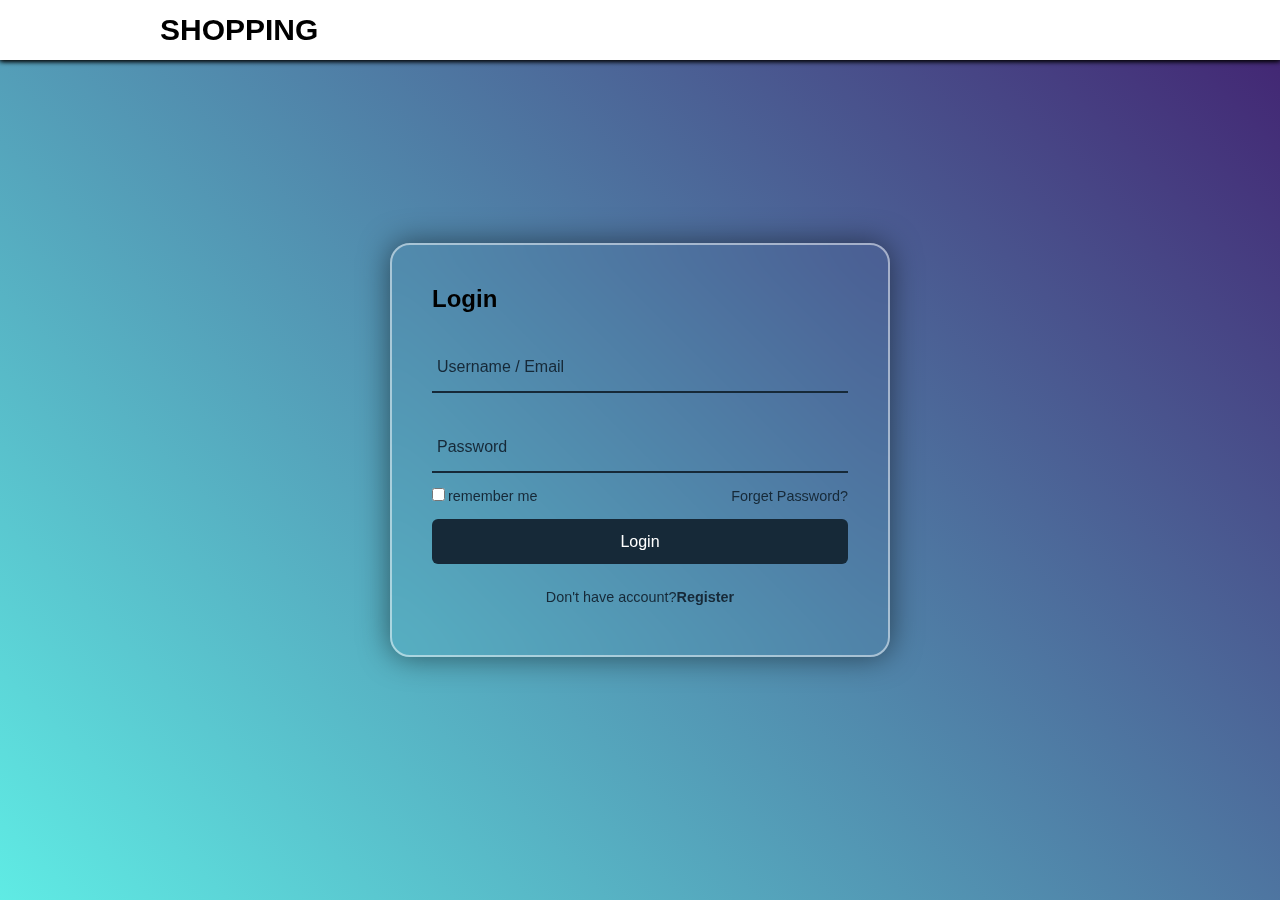
<file: card.html>
<!DOCTYPE html>
<html lang="en">
  <head>
    <!-- meta part -->
    <meta charset="UTF-8" />
    <meta name="viewport" content="width=device-width, initial-scale=1.0" />

    <!-- page title -->
    <title>My Products</title>

    <!-- CSS -->
    <link rel="stylesheet" href="./assets/css/style.css" />
    <link
      rel="stylesheet"
      href="https://cdnjs.cloudflare.com/ajax/libs/font-awesome/6.5.1/css/all.min.css"
      integrity="sha512-DTOQO9RWCH3ppGqcWaEA1BIZOC6xxalwEsw9c2QQeAIftl+Vegovlnee1c9QX4TctnWMn13TZye+giMm8e2LwA=="
      crossorigin="anonymous"
      referrerpolicy="no-referrer" />
  </head>
  <body>
    <nav class="container">
      <!-- logo -->
      <div class="logo">
        <a href="./index.html">SHOPPING</a>
      </div>

      <!-- searsh -->
      <!-- <div class="form">
        <input
          type="text"
          name="shearch"
          id="shearch"
          placeholder="Search product..." />
        <i class="fab fa-searchengin"></i>
      </div> -->

      <!-- Details -->
      <div class="user_eara">
        <button class="btn login">login</button>
        <div class="user">
          <span class="userProfile"></span>
          <ul class="user-options">
            <li><a href="./account.html">Account</a></li>
            <li><a href="./favorite.html">Favorite</a></li>
            <li class="logout">logout <i class="fas fa-lock"></i></li>
          </ul>
        </div>
        <div class="card-icon">
          <i class="fa-solid fa-cart-shopping"></i>
          <span class="notification"></span>
          <ul class="card-items">
            <li class="card-items__item">
              <a href="./card.html">Show all my Products</a>
            </li>
          </ul>
        </div>
      </div>
    </nav>

    <!-- Products Grid -->
    <section id="products">
      <div class="container">
        <div class="wrapper">
          <div class="card-head">
            <div class="card-header">
              <p>Your Shooping products</p>
            </div>
            <ul class="category">
              <li class="active" onclick="matchCategory('all')">all</li>
              <li onclick="matchCategory('men')">men</li>
              <li onclick="matchCategory('women')">women</li>
              <li onclick="matchCategory('babys')">babys</li>
            </ul>
          </div>
          <div class="items">
            <!-- <div class="item"></div> -->
          </div>
        </div>
      </div>
      <div class="noProducts">
        <p>No product for now <a href="./index.html">Show All Procucts</a> !</p>
      </div>
    </section>

    <!-- js -->
    <script src="./assets/js/user.js"></script>
    <script>
      // is user login
      if (!localStorage.getItem("username")) {
        window.location = "./login.html";
      }

      // DB
      let productCard = JSON.parse(localStorage.getItem("productInCard"));
      // DOM  
      let itemsCardBox = document.querySelector(".items"),
        noProducts = document.querySelector(".noProducts"),
        notification = document.querySelector(".notification"),
        categoryDOM = document.querySelectorAll(".category li");

      // function loop Product in card && inset in card.html
      let setCardProductsUI;
      (setCardProductsUI = function (allProducts = []) {
        itemsCardBox.innerHTML = "";
        let productInCard =
          allProducts || JSON.parse(localStorage.getItem("productInCard"));

        if (!productInCard || productInCard.length === 0) {
          noProducts.style.display = "block";
        } else noProducts.style.display = "none";

        let cardProductsUI = productInCard.map((item) => {
          return `
              <div class="item">
                  <img src="${item.imgUrl}" alt="${item.title}" class="item-img" />
                  <div class="item-info">
                      <h3 class="item-info-title">${item.title}</h3>
                      <p class="item-info-desc">${item.desc}</p>
                  </div>
                  <div class="item-options">
                      <span>(x${item.count}) ${item.price} Dh</span>
                      <div class="btns">
                        <button
                          class="btn item-options-toCard"
                          onclick="remouveFromCard(${item.id})">
                          Remouve from card
                        </button>
                        <button
                          class="btn item-options-toFavorit ${item.favorite}"
                          onclick="addItemToFavorite(${item.id})">
                          <i class='fas fa-heart'></i>
                        </button>
                      </div>
                  </div>
              </div>
          `;
        });
        itemsCardBox.innerHTML += cardProductsUI.join("");
      })(JSON.parse(localStorage.getItem("productInCard")));

      // function remouve product from card.html
      function remouveFromCard(id) {
        if (localStorage.getItem("productInCard")) {
          // item in card from 'DB'
          itemsInCard = JSON.parse(localStorage.getItem("productInCard"));

          // remouve clicked item in card 'DB'
          let restItems = itemsInCard.filter((item) => item.id !== id);
          localStorage.setItem("productInCard", JSON.stringify(restItems));

          // set Exist Product in card 'DB' to card 'UI'
          setExistProduct(JSON.parse(localStorage.getItem("productInCard")));

          // set rest item poduct UI
          setCardProductsUI(restItems);

          // notification
          notification.innerHTML = itemsInCard.length - 1;

          // 7al  mo2a9at
          /* window.location = 'card.html' */
        }
      }

      // check if items exist in localstorage && addit to card
      let itemsInCard = localStorage.getItem("productInCard")
        ? JSON.parse(localStorage.getItem("productInCard"))
        : [];
      let setExistProduct;
      (setExistProduct = function (items = []) {
        cardItems.innerHTML = "";
        if (items) {
          items.map((item) => {
            cardItems.innerHTML += `
                  <li class="card-items__item">
                      <div class="card-items__img">
                          <img src="${item.imgUrl}" alt="${item.title}">
                      </div>

                      <div class="card-items__info">
                          <h4>${item.title}</h4>
                          <p>${item.desc}</p>
                      </div>

                      <div class="card-items__actions">
                          <h6><span>(X5) </span>  ${item.price} Dh</h6>
                          <button class="btn deletBtn">Delete</button>
                      </div>
                  </li>
              `;
            notification.innerHTML = itemsInCard.length;
            notification.style.display = "block";
          });
        }
      })(itemsInCard);

      // Add to favorite
      let itemListeFavorite = localStorage.getItem("FavoritDB")
        ? localStorage.getItem("FavoritDB")
        : "[]";
      let hartIcon = document.querySelectorAll(".item-options-toFavorit");
      itemListeFavorite = JSON.parse(itemListeFavorite);
      function addItemToFavorite(id) {
        let productsFromDB = JSON.parse(localStorage.getItem("ProductsDB"));

        // get clicked item from productsDB
        let clickedItem = productsFromDB.find((item) => item.id === id); // {clicked item}

        // index of clicked Item in 'itemsInCard_DB'
        let indexIC = itemsInCard.findIndex((ele) => ele.id === id);
        
        // index of clicked Item in 'ProductsDB'
        let indexPR = productsFromDB.findIndex((ele) => ele.id === id);

        // chek if cklicked item exist in favorit array
        let isInFavorite = itemListeFavorite.some(
          (item) => item.id === clickedItem.id
        );
        if (isInFavorite) {
          // change favorite value in 'itemListeFavorite_DB'
          let indexFav = itemListeFavorite.findIndex((item) => item.id === id);
          itemListeFavorite[indexFav].favorite = "";
          itemListeFavorite.splice(indexFav, 1);

          // change favorite value in 'itemsInCard_DB'
          itemsInCard[indexIC].favorite = "";

          // change favorite value in 'ProductsDB'
          productsFromDB[indexPR].favorite = "";
        } else {
          // change favorite value in 'itemListeFavorite_DB'
          clickedItem.favorite = "active";
          itemListeFavorite = [...itemListeFavorite, clickedItem];
          
          // change favorite value in 'itemsInCard_DB'
          itemsInCard[indexIC].favorite = "active";

          // change favorite value in 'ProductsDB'
          productsFromDB[indexPR].favorite = "active";
        }

        localStorage.setItem("FavoritDB", JSON.stringify(itemListeFavorite));
        localStorage.setItem("ProductsDB", JSON.stringify(productsFromDB));
        setCardProductsUI(itemsInCard);
      }

      // category
      function matchCategory(key) {
        if (key !== "all") {
          let itemMatchCategory;
          categoryDOM.forEach((ele) => ele.classList.remove("active"));

          itemMatchCategory = productCard.filter(
            (items) => items.category === key
          );
          itemsCardBox.innerHTML = "";
          setCardProductsUI(itemMatchCategory);
        } else setCardProductsUI(itemsInCard);
      }
    </script>
  </body>
</html>
</file>
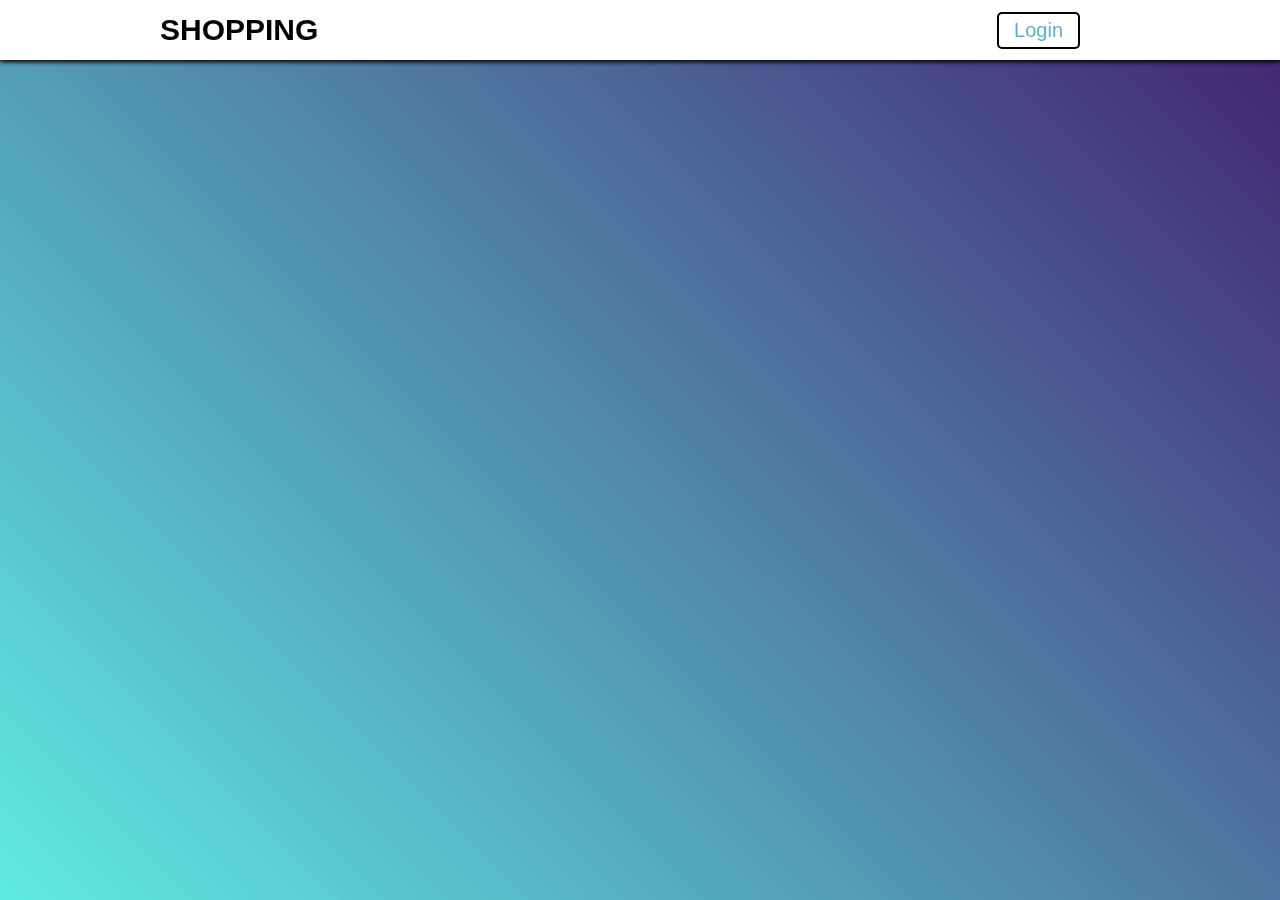
<file: cardInfo.html>
<!DOCTYPE html>
<html lang="en">
  <head>
    <!-- meta part -->
    <meta charset="UTF-8" />
    <meta name="viewport" content="width=device-width, initial-scale=1.0" />

    <!-- page title -->
    <title>Products Info</title>

    <!-- CSS -->
    <link rel="stylesheet" href="./assets/css/style.css" />
    <link
      rel="stylesheet"
      href="https://cdnjs.cloudflare.com/ajax/libs/font-awesome/6.5.1/css/all.min.css"
      integrity="sha512-DTOQO9RWCH3ppGqcWaEA1BIZOC6xxalwEsw9c2QQeAIftl+Vegovlnee1c9QX4TctnWMn13TZye+giMm8e2LwA=="
      crossorigin="anonymous"
      referrerpolicy="no-referrer" />
  </head>
  <body>
    <nav class="container">
      <!-- logo -->
      <div class="logo">
        <a href="./index.html">SHOPPING</a>
      </div>

      <!-- Details -->
      <div class="user_eara">
        <button class="btn login">login</button>
        <div class="user">
          <span class="userProfile"></span>
          <ul class="user-options">
            <li><a href="./account.html">Account</a></li>
            <li><a href="./favorite.html">Favorite</a></li>
            <li class="logout">logout <i class="fas fa-lock"></i></li>
          </ul>
        </div>
        <div class="card-icon">
          <i class="fa-solid fa-cart-shopping"></i>
          <span class="notification"></span>
          <ul class="card-items">
            <li class="card-items__item">
              <a href="./card.html">Show all my Products</a>
            </li>
          </ul>
        </div>
      </div>
    </nav>

    <!-- Products Grid -->
    <section id="info">
      <div class="container">
        <div class="wrapper">
          <!-- <div class="itemInfo">...</div> -->
        </div>
      </div>
    </section>

    <!-- js -->
    <script src="./assets/js/user.js"></script>
    <script>
      let productsFromDB = JSON.parse(localStorage.getItem("ProductsDB")),
        productID = localStorage.getItem("idClickdItem"),
        divDom = document.querySelector(".wrapper"),
        notification = document.querySelector(".notification");

      // check if user login
      function isUserLogin() {
        if (localStorage.getItem("username")) {
          return true;
        }
        return false;
      }
;

      // set info of item selected with id from localstorage
      let itemDB = productsFromDB.find((item) => item.id == productID);
      let setItemInfo;
      (setItemInfo = function (item) {
        divDom.innerHTML = `
          <div class="itemInfo">
              <img src="${item.imgUrl}" alt="${item.title}" />

              <div class="details">
                  <h1>${item.title}</h1>
                  <h3>
                      ${item.desc}
                  </h3>

                  <div class="tails">
                      tails :
                      <span>S</span> <span>M</span> <span>L</span> <span>XL</span>
                  </div>

                  <div class="option">
                      <span class="price"> price : ${item.price} Dh</span>
                      <div class="btns">
                      <button class="btn item-options-toCard" onclick="addItemToCard(${item.id})">Add to card</button>
                      <button class="btn item-options-toFavorit ${item.favorite}" onclick="addItemToFavorite(${item.id})">
                          <i class="fas fa-heart"></i>
                      </button>
                      </div>
                  </div>
              </div>
          </div>
        `;
      })(itemDB);

      // add item to card
      let itemsInCard = localStorage.getItem("productInCard")
        ? JSON.parse(localStorage.getItem("productInCard"))
        : [];
      function addItemToCard(id) {
        let clickedItem = productsFromDB.find((item) => item.id === id),
          cardItemsliste = document.querySelectorAll(".card-items li");
        if (isUserLogin()) {
          itemsInCard = [...itemsInCard, clickedItem];
          localStorage.setItem("productInCard", JSON.stringify(itemsInCard));
          cardItems.innerHTML += `
                  <li class="card-items__item">
                      <div class="card-items__img">
                          <img src="${clickedItem.imgUrl}" alt="${clickedItem.title}">
                      </div>
                      <div class="card-items__info">
                          <h4>${clickedItem.title}</h4>
                          <p>${clickedItem.desc}</p>
                      </div>
                      <div class="card-items__actions">
                          <h6><span>(X5) </span>  ${clickedItem.price} Dh</h6>
                          <button class="btn deletBtn">Delete</button>
                      </div>
                  </li>
              `;
          notification.style.display = "block";
          notification.innerHTML = cardItemsliste.length;
        } else {
          window.location = "./assets/components/register.html";
        }
      }

      // Add to favorite
      let itemListeFavorite = localStorage.getItem("FavoritDB")
        ? localStorage.getItem("FavoritDB")
        : [];
      itemListeFavorite = JSON.parse(itemListeFavorite);

      let hartIcon = document.querySelector(".item-options-toFavorit");
      function addItemToFavorite(id) {
        if (isUserLogin()) {
          // get clicked item from productDB
          let clickedItem = productsFromDB.find((item) => item.id === id); // {clicked item}

          // index of clicked Item in 'ProductDB'
          let indexPR = productsFromDB.findIndex((ele) => ele.id === id);

          // chek if cklicked item exist in favorit array
          let chekedFavorite = itemListeFavorite.find(
            (item) => item.id === clickedItem.id
          );
          if (chekedFavorite) {
            // #chekedFavorite exite in favorite liste
            let indexFav = itemListeFavorite.findIndex(
              (item) => item.id === chekedFavorite.id
            );
            itemListeFavorite[indexFav].favorite = "";
            itemListeFavorite.splice(indexFav, 1);

            // change favorite value in 'ProductDB'
            productsFromDB[indexPR].favorite = "";
          } else {
            // #chekedFavorite don't exite in favorite liste
            clickedItem.favorite = "active";
            itemListeFavorite = [...itemListeFavorite, clickedItem];

            // change favorite value in 'ProductDB'
            productsFromDB[indexPR].favorite = "active";
          }

          localStorage.setItem("FavoritDB", JSON.stringify(itemListeFavorite));
          localStorage.setItem("ProductsDB", JSON.stringify(productsFromDB));
          setItemInfo(productsFromDB[indexPR]);
        }
      }
    </script>
  </body>
</html>
</file>
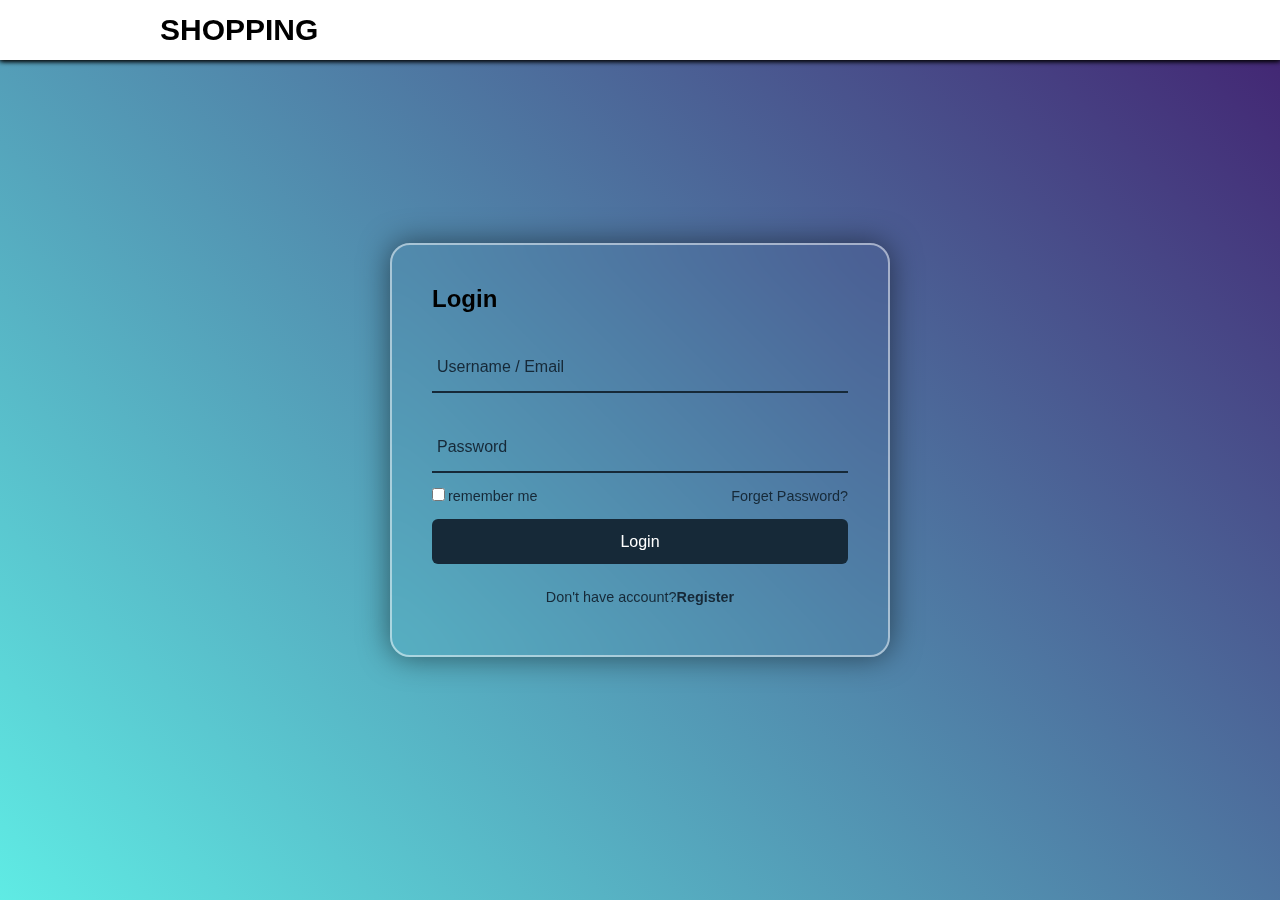
<file: favorite.html>
<!DOCTYPE html>
<html lang="en">
  <head>
    <!-- meta part -->
    <meta charset="UTF-8" />
    <meta name="viewport" content="width=device-width, initial-scale=1.0" />

    <!-- page title -->
    <title>shopping HEAR</title>
    <!-- CSS -->
    <link rel="stylesheet" href="./assets/css/style.css" />
    <link
      rel="stylesheet"
      href="https://cdnjs.cloudflare.com/ajax/libs/font-awesome/6.5.1/css/all.min.css"
      integrity="sha512-DTOQO9RWCH3ppGqcWaEA1BIZOC6xxalwEsw9c2QQeAIftl+Vegovlnee1c9QX4TctnWMn13TZye+giMm8e2LwA=="
      crossorigin="anonymous"
      referrerpolicy="no-referrer" />
  </head>
  <body>
    <nav class="container">
      <!-- logo -->
      <div class="logo">
        <a href="./index.html">SHOPPING</a>
      </div>

      <!-- searsh -->
      <!-- <div class="form">
        <input
          type="text"
          name="shearch"
          id="shearch"
          placeholder="Search product..." />
        <i class="fab fa-searchengin"></i>
      </div> -->

      <!-- Details -->
      <div class="user_eara">
        <button class="btn login">login</button>
        <div class="user">
          <span class="userProfile"></span>
          <ul class="user-options">
            <li><a href="./account.html">Account</a></li>
            <li><a href="./favorite.html">Favorite</a></li>
            <li class="logout">logout <i class="fas fa-lock"></i></li>
          </ul>
        </div>
        <div class="card-icon">
          <i class="fa-solid fa-cart-shopping"></i>
          <span class="notification"></span>
          <ul class="card-items">
            <li class="card-items__item">
              <a href="./card.html">Show all my Products</a>
            </li>
          </ul>
        </div>
      </div>
    </nav>

    <!-- Products Grid -->
    <section id="products">
      <div class="container">
        <div class="wrapper">
          <div class="card-head">
            <div class="card-header">
              <p>Favorits products</p>
            </div>
            <ul class="category">
              <li class="active" onclick="matchCategory('all')">all</li>
              <li onclick="matchCategory('men')">men</li>
              <li onclick="matchCategory('women')">women</li>
              <li onclick="matchCategory('babys')">babys</li>
            </ul>
          </div>
          <div class="items">
            <!-- <div class="item">...</div> -->
          </div>
        </div>
      </div>
    </section>

    <!-- js -->
    <script src="./assets/js/user.js"></script>
    <script>
      // is user loging!!
      if (!localStorage.getItem("username")) {
        window.location = "./login.html";
      }

      // DOM
      let itemsDOM = document.querySelector(".items"),
        notification = document.querySelector(".notification");
      // BD
      let ProductsDB = JSON.parse(localStorage.getItem("ProductsDB")),
        FavoritDB = JSON.parse(localStorage.getItem("FavoritDB"));

      // set favorite product UI from favorite list in 'DB'
      let setItemFavorite;
      (setItemFavorite = function (favListe) {
        itemsDOM.innerHTML = "";
        let favUI = favListe.map((item) => {
          return `
                  <div class='item'>
                      <a onclick='saveItemClicked(${item.id})'>
                          <img
                            src="${item.imgUrl}"
                            alt="${item.title}"
                            class="item-img"
                          />

                          <div class="item-info">
                              <h3 class="item-info-title">${item.title.toUpperCase()}</h3>
                              <p class="item-info-desc">${item.desc}</p>
                          </div>
                      </a>
                      <div class="item-options">
                          <span>${item.price} Dh</span>
                          <div class="btns">
                          <button
                            class="btn item-options-toCard"
                            onclick="addItemToCard(${item.id})">
                            Add to card
                          </button>
                          <button
                            class="btn item-options-toFavorit active"
                            onclick="remouveItemFavorite(${item.id})">
                            <i class='fas fa-heart'></i>
                          </button>
                          </div>
                      </div>
                  </div>
                `;
        });
        itemsDOM.innerHTML += favUI.join("");
      })(JSON.parse(localStorage.getItem("FavoritDB")));

      // Remouve favorite product UI from favorite list in 'DB'
      function remouveItemFavorite(id) {
        // fiter favorite liste 'DB' remouve clicked item
        let favoriteDB = JSON.parse(localStorage.getItem("FavoritDB"));

        // remouve favorite = 'active' in favorite liste 'DB'
        favoriteDB.map((item) => {
          if (item.id === id) {
            item.favorite = "";
          }
        });
        // remouve favorite = 'active' in Products 'DB'
        ProductsDB.map((item) => {
          if (item.id === id) {
            item.favorite = "";
          }
        });

        // delete clicked item from 'favoriteDB'
        favoriteDB = favoriteDB.filter((ele) => ele.id !== id);

        // save changes in 'DB'
        localStorage.setItem("FavoritDB", JSON.stringify(favoriteDB));
        localStorage.setItem("ProductsDB", JSON.stringify(ProductsDB));

        // set UI items
        setItemFavorite(JSON.parse(localStorage.getItem("FavoritDB")));
      }

      // add items from localstorage to card if exist
      let itemsInCard = localStorage.getItem("productInCard")
        ? JSON.parse(localStorage.getItem("productInCard"))
        : [];
      let setExistProduct;
      (setExistProduct = function () {
        if (itemsInCard) {
          itemsInCard.map((item) => {
            cardItems.innerHTML += `
        <li class="card-items__item">
            <div class="card-items__img">
                <img src="${item.imgUrl}" alt="${item.title}">
            </div>

            <div class="card-items__info">
                <h4>${item.title}</h4>
                <p>${item.desc}</p>
            </div>

            <div class="card-items__actions">
                <h6><span>(X${item.count}) </span>  ${item.price} Dh</h6>
                <button class="btn deletBtn">Delete</button>
            </div>
        </li>
      `;
            notification.innerHTML = itemsInCard.length;
            notification.style.display = "block";
          });
        }
      })();

      // add item to card
      function addItemToCard(id) {
        let clickedItem = ProductsDB.find((item) => item.id === id);

        // is clicked item alredy exist in card 'DB'
        let isItemInCard = itemsInCard.some(
          (item) => item.id == clickedItem.id
        );
        if (isItemInCard) {
          // clicked item exist in card 'DB'
          itemsInCard = itemsInCard.map((item) => {
            if (item.id === clickedItem.id) item.count += 1;
            return item;
          });
        } else {
          // clicked item don't exist in card 'DB'
          itemsInCard.push(clickedItem);
        }

        // set Exist Product in card 'DB' to card 'UI'
        cardItems.innerHTML = "";
        itemsInCard.forEach((item) => {
          cardItems.innerHTML += `
              <li class="card-items__item">
                <div class="card-items__img">
                  <img src="${item.imgUrl}" alt="${item.title}">
                </div>
                <div class="card-items__info">
                  <h4>${item.title}</h4>
                  <p>${item.desc}</p>
                </div>
                <div class="card-items__actions">
                  <h6><span>(X${item.count}) </span>  ${item.price} Dh</h6>
                  <button class="btn deletBtn">Delete</button>
                </div>
              </li>
            `;
        });
        cardItems.innerHTML += `
            <li class="card-items__item">
              <a href="./card.html">Show all my Products</a>
            </li>
          `;

        // save card in 'DB'
        localStorage.setItem("productInCard", JSON.stringify(itemsInCard));

        // notification
        notification.style.display = "block";
        notification.innerHTML = itemsInCard.length;
      }

      // category
      let categoryDOM = document.querySelectorAll(".category li");
      let itemMatchCategory;
      categoryDOM.forEach((cat) => {
        cat.addEventListener("click", () => {
          categoryDOM.forEach((ele) => ele.classList.remove("active"));
          cat.classList.add("active");
          if (cat.innerHTML !== "all") {
            itemMatchCategory = FavoritDB.filter(
              (items) => cat.innerHTML === items.category
            );
            setItemFavorite(itemMatchCategory);
          } else setItemFavorite(FavoritDB);
        });
      });
    </script>
  </body>
</html>
</file>
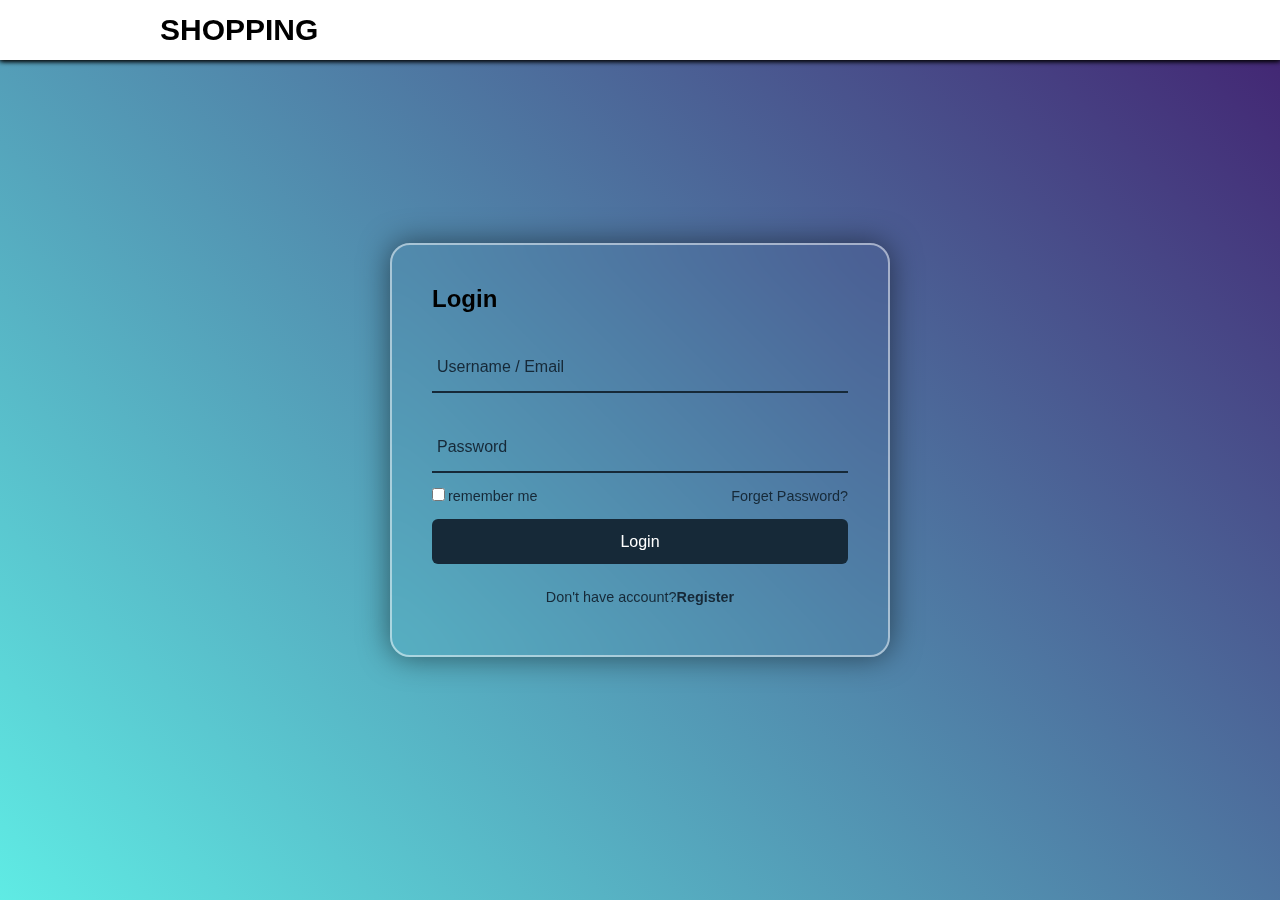
<file: login.html>
<!DOCTYPE html>
<html lang="en">
  <head>
    <!-- meta part -->
    <meta charset="UTF-8" />
    <meta name="viewport" content="width=device-width, initial-scale=1.0" />

    <!-- page title -->
    <title>login_shopping</title>

    <!-- CSS -->
    <link rel="stylesheet" href="./assets/css/style.css" />
    <link
      rel="stylesheet"
      href="https://cdnjs.cloudflare.com/ajax/libs/font-awesome/6.5.1/css/all.min.css"
      integrity="sha512-DTOQO9RWCH3ppGqcWaEA1BIZOC6xxalwEsw9c2QQeAIftl+Vegovlnee1c9QX4TctnWMn13TZye+giMm8e2LwA=="
      crossorigin="anonymous"
      referrerpolicy="no-referrer" />
  </head>
  <body>
    <nav class="container">
      <!-- logo -->
      <div class="logo">
        <a href="./index.html">SHOPPING</a>
      </div>
    </nav>

    <!-- Login / REGESTER-->
    <section id="sign">
      <div class="wrapper active-popup">
        <!-- LOIGN -->
        <div class="form-box login active">
          <h2>Login</h2>
          <form novalidate>
            <p class="login_alert">Please Register!</p>
            <div class="input-box">
              <span class="icon">
                <i class="fas fa-envelope"></i>
              </span>
              <input type="text" id="usernameLogin" required />
              <label>Username / Email</label>
            </div>
            <div class="input-box">
              <span class="icon">
                <i class="fas fa-lock"></i>
                <!-- <i class="fas fa-lock-open"></i> -->
              </span>
              <input type="password" id="passwordLogin" required />
              <label>Password</label>
            </div>
            <div class="remember-forget">
              <label><input type="checkbox" />remember me</label>
              <a href="#">Forget Password?</a>
            </div>
            <button type="submit" class="btn" id="login-submit">login</button>
            <div class="login-register">
              <p>
                Don't have account?<a href="#" class="register-link"
                  >Register</a
                >
              </p>
            </div>
          </form>
        </div>

        <!-- REGESTER -->
        <div class="form-box register">
          <h2>Registration</h2>
          <form novalidate>
            <p class="register_alert">Please Register!</p>
            <div class="input-box">
              <span class="icon">
                <i class="fas fa-user"></i>
              </span>
              <input type="text" id="usernameRegister" required />
              <label>Username</label>
            </div>
            <div class="input-box">
              <span class="icon">
                <i class="fas fa-envelope"></i>
              </span>
              <input type="email" id="emailRegister" required />
              <label>Email</label>
            </div>
            <div class="input-box">
              <span class="icon lock">
                <i class="fas fa-lock"></i>
              </span>
              <input type="password" id="passwordRegister" required />
              <label>Password</label>
            </div>
            <div class="remember-forget">
              <label>
                <input type="checkbox" class="checkbox" />agree to the terms &
                conditions
              </label>
            </div>
            <button type="submit" class="btn" id="register-submit">
              Register
            </button>
            <div class="login-register">
              <p>
                Already have account?<a href="#" class="login-link">Login</a>
              </p>
            </div>
          </form>
        </div>
      </div>
    </section>

    <!-- js -->
    <script>
      // ** Sign Nav **
      let wrapper = document.querySelector(".wrapper"),
        loginLink = document.querySelector(".login-link"),
        registerLink = document.querySelector(".register-link");
      // ** Sign Register form **
      let usernameRegister = document.querySelector("#usernameRegister"),
        emailRegister = document.querySelector("#emailRegister"),
        passwordRegister = document.querySelector("#passwordRegister"),
        checkbox = document.querySelector(".checkbox"),
        registerSubmit = document.querySelector("#register-submit");
      // ** Sign Login form **
      let usernameLogin = document.querySelector("#usernameLogin"),
        passwordLogin = document.querySelector("#passwordLogin"),
        loginSubmit = document.querySelector("#login-submit");
      // ** User data from 'DB' **
      let localUser = localStorage.getItem("username"),
        localEmail = localStorage.getItem("email"),
        localPassword = localStorage.getItem("password");
      // ** Error alert **
      let loginAlert = document.querySelector(".login_alert"),
        registerAlert = document.querySelector(".register_alert");

      /* ================================== */
      /* ============ DOM ============ */
      /* ================================== */
      // document.body.style.backgroundImage = "url(./assets/img/BG5.jpg)";
      // !nav login <==> register
      registerLink.addEventListener("click", () => {
        wrapper.classList.add("active");
      });
      loginLink.addEventListener("click", () => {
        wrapper.classList.remove("active");
      });

      // !show && hid error msg! **
      function errorAlert(dom, msg, time) {
        dom.innerHTML = msg;
        dom.classList.add("active");
        setTimeout(() => {
          dom.classList.remove("active");
        }, time);
      }

      /* ================================== */
      /* ============ Register ============ */
      /* ================================== */
      // !set new user
      registerSubmit.addEventListener("click", registration);

      // !stock registre info in local storage
      function registration(e) {
        e.preventDefault();
        if (validRegister()) {
          localStorage.setItem("username", usernameRegister.value);
          localStorage.setItem("email", emailRegister.value);
          localStorage.setItem("password", passwordRegister.value);
          setTimeout(() => {
            window.location = "./login.html";
          }, 1000);
        }
      }

      // !check empty inputs fealds
      function validRegister() {
        registerAlert.classList.remove("active");
        if (checkName(usernameRegister.value)) {
          if (checkMail(emailRegister.value)) {
            if (checkPass(passwordRegister.value)) {
              if (checkBoxValid()) {
                return true;
              }
            }
          }
        }
      }

      /* ==== Functions Cheking Input Value Registre ==== */
      // #function check Username
      function checkName(username) {
        if (username === "")
          errorAlert(registerAlert, "username reaquared!", 3000);
        else {
          let validName = /^[a-zA-Z0-9_@]{5,20}$/;
          if (!validName.test(username))
            errorAlert(registerAlert, "Username Invalid!", 3000);
          else return true;
        }
      }

      // #function check email
      function checkMail(email) {
        if (email === "") errorAlert(registerAlert, "email reaquared!", 3000);
        else {
          let validMail =
            /^(([^<>()[\]\\.,;:\s@\"]+(^<>()[\]\\.,;:\s@\"]+)*)|(\".+\"))@((\[[0-9]{1,3}\.[0-9]{1,3}\.[0-9]{1,3}\.[0-9]{1,3}\])|(([a-zA-Z\-0-9]+\.)+[a-zA-Z]{2,}))$/;
          if (!validMail.test(email))
            errorAlert(registerAlert, "Email Invalid!", 3000);
          else return true;
        }
      }

      // #function check Password
      function checkPass(password) {
        if (password === "")
          errorAlert(registerAlert, "Password reaquared!", 3000);
        else {
          let validPass = /^(?=.*\d)(?=.*[a-z])(?=.*[A-Z])[0-9a-zA-Z]{8,}$/;
          if (!validPass.test(password))
            errorAlert(registerAlert, "Password to week!", 3000);
          else return true;
        }
      }

      // #function check checkbox 'terms & conditions'
      function checkBoxValid() {
        if (!checkbox.checked)
          errorAlert(registerAlert, "Acepter the terms & conditions!", 3000);
        else return true;
      }

      /* ================================== */
      /* ============ login ============ */
      /* ================================== */
      // !user login
      loginSubmit.addEventListener("click", login);

      // !check login info
      function login(e) {
        e.preventDefault();
        if (checkLocalStorage()) {
          if (checkLogingUser()) {
            if (checkLogingPass()) {
              setTimeout(() => {
                window.location = "./index.html";
              }, 1000);
            }
          }
        }
      }

      // !check username && password exist on LocalStorage 'DB'
      function checkLocalStorage() {
        if (localUser && localPassword) return true;
        else errorAlert(loginAlert, "Please Register!", 4500);
      }

      /* ==== Functions Cheking Input Value Loging ==== */
      // #check loging username exist && match to DB
      function checkLogingUser() {
        if (usernameLogin.value !== "") {
          if (
            usernameLogin.value.trim() === localUser.trim() ||
            usernameLogin.value === localEmail
          )
            return true;
          else errorAlert(loginAlert, "Invalid username!", 4500);
        } else errorAlert(loginAlert, "username requared!", 2500);
      }

      // #check loging password exist && match to DB
      function checkLogingPass() {
        if ((passwordLogin.value === "") !== "") {
          if (passwordLogin.value === localPassword) return true;
          else errorAlert(loginAlert, "Invalid Password!", 4500);
        } else errorAlert(loginAlert, "Password requared!", 4500);
      }
    </script>
  </body>
</html>
</file>
<file: assets/css/style.css>
* {
  box-sizing: border-box;
  margin: 0;
  padding: 0;
  font-family: Arial, Helvetica, sans-serif;
  list-style: none;
}
html::-webkit-scrollbar {
  cursor: pointer;
  width: 0.7vw;
}
html::-webkit-scrollbar-thumb {
  border-radius: 50px;
  background-color: #a1d9d7;
}
html::-webkit-scrollbar-track {
  background-color: transparent;
}
body {
  background: linear-gradient(45deg, #5febe4, #422271);
  background-position: center;
  background-size: cover;
  background-repeat: no-repeat;
  width: 100%;
  min-height: 100vh;
  scroll-snap-align: start;
}
.btn {
  transition: 0.9s;
  cursor: pointer;
  outline: none;
  border: 2px solid #61afcb;
  border-radius: 5px;
  background: transparent;
  padding: 5px;
  color: #61afcb;
  text-transform: capitalize;
}
.btn:hover {
  background: #61afcb;
  color: #000;
}
a {
  color: #000;
  text-decoration: none;
}
.container {
  padding: 0 10rem;
}

/*  ================= *\
    =   Navigation  =
\*  ================= */
nav {
  display: flex;
  position: fixed;
  justify-content: space-between;
  align-items: center;
  z-index: 99999;
  z-index: 999;
  box-shadow: 1px 1px 5px rgba(0, 0, 0, 0.9), -1px 1px 5px rgba(0, 0, 0, 0.9);
  background: #fff;
  width: 100%;
  height: 60px;
}
nav .logo {
  font-weight: 600;
  font-size: 30px;
}
nav .form {
  position: relative;
  width: 40%;
}
nav .form input {
  outline: 0;
  border: #aaa 1px solid;
  border-radius: 5px;
  padding: 10px;
  width: 100%;
  font-size: 17px;
}
nav .form i {
  position: absolute;
  top: 10px;
  right: 15px;
  color: #777;
  font-size: 20px;
}
nav .btn {
  transition: 0.6s;
  cursor: pointer;
  border: 2px solid #000;
  border-radius: 5px;
  background: transparent;
  padding: 5px 15px;
  font-weight: 500;
  font-size: 20px;
}
nav .btn:hover {
  border: 2px solid #5febe4;
  background: #5febe4;
}
nav .user_eara {
  display: flex;
  position: relative;
  justify-content: space-between;
  align-items: center;
  /* width: 15%; */
}
nav .user_eara .userProfile {
  display: none;
  cursor: pointer;
  border: 2px solid #000;
  border-radius: 5px;
  background: transparent;
  padding: 5px 15px;
  font-weight: 500;
  font-size: 20px;
  text-transform: uppercase;
}
nav .user_eara .user-options {
  position: absolute;
  top: 46px;
  left: 0;
  transform: translateY(-400px);
  transition: 1s;
  box-shadow: 0 5px 10px rgba(0, 0, 0, 0.3);
  border-radius: 0 0 20px 20px;
  background: #fff;
  padding: 5px;
  width: 100%;
}
nav .user_eara .user-options.active {
  transform: translateY(0);
}
nav .user_eara .user-options li {
  transition: 0.7s ease;
  cursor: pointer;
  margin: 10px;
  border-bottom: 1px solid #000;
  border-radius: 10px;
  background: #fff;
  padding: 10px;
  font-weight: 300;
  font-size: 20px;
  text-align: center;
  text-transform: capitalize;
}
nav .user_eara .user-options li:last-child {
  transition: 0.7s;
  border: 3px solid #9ac1be;
  color: #9ac1be;
  font-weight: 600;
  text-transform: uppercase;
}
nav .user_eara .user-options li:hover {
  border-color: #9ac1be;
  background-color: #9ac1be;
}
nav .user_eara .user-options li:last-child:hover {
  border: #000 3px solid;
  background-color: #9ac1be;
  color: #000;
}
nav .card-icon {
  position: relative;
  cursor: pointer;
  margin: 0 20px;
  font-size: 25px;
}
nav .notification {
  display: none;
  position: absolute;
  top: -10px;
  right: -10px;
  z-index: 9;
  border-radius: 50%;
  background: rgb(247, 88, 88);
  padding: 1px;
  width: 25px;
  height: 25px;
  font-size: 20px;
  line-height: 25px;
  text-align: center;
}
nav .card-items {
  position: absolute;
  top: 45px;
  right: 0;
  transform: scale(0);
  z-index: 99;
  transition: 0.6s;
  box-shadow: 1px 1px 5px rgba(0, 0, 0, 0.9), -1px 1px 5px rgba(0, 0, 0, 0.9);
  border-radius: 0 0 10px 10px;
  background: #ffffff;
  width: 730px;
  max-height: 600px;
  overflow-y: scroll;
}
nav .card-items__item {
  display: flex;
  justify-content: space-between;
  align-items: center;
  gap: 15px;
  border-bottom: 1px solid #000;
  padding: 20px;
}
nav .card-items__item:last-child {
  border-bottom: none;
  border-radius: 0 0 10px 10px;
}
nav .card-items__item:hover {
  background: #ddd;
}
nav .card-items.active {
  transform: scale(1);
}
nav .card-items .showAll {
  text-align: center;
}
nav .card-items__img {
  margin: 0 10px;
  width: 20%;
  height: auto;
}
nav .card-items__img img {
  border-radius: 10px;
  width: 100px;
  height: 100px;
}
nav .card-items__info,
nav .card-items__actions {
  display: flex;
  flex-direction: column;
  justify-content: space-between;
  gap: 10px;
}
nav .card-items__actions h6 {
  margin-bottom: 20px;
  width: 150px;
  text-align: right;
}

/* ============================ *\
  =   login / register form  =
\* ============================ */
#sign {
  display: flex;
  justify-content: center;
  align-items: center;
  width: 100%;
  height: 100vh;
}
#sign .wrapper {
  -webkit-backdrop-filter: blur(20px);
  display: flex;
  justify-content: center;
  align-items: center;
  backdrop-filter: blur(20px);
  transition: transform 0.5s ease, height 0.2s ease;
  box-shadow: 0 0 30px rgba(0, 0, 0, 0.5);
  border: 2px solid rgba(255, 255, 255, 0.5);
  border-radius: 20px;
  width: 500px;
  /* height: 440px; */
  overflow: hidden;
}
#sign .wrapper.active {
  min-height: 520px;
}
#sign .wrapper .form-box {
  padding: 40px;
  width: 100%;
}
#sign .wrapper .form-box.login {
  transform: translateX(0);
  transition: transform 0.18s ease;
}
#sign .wrapper.active .form-box.login {
  transform: translateX(-500px);
  transition: none;
}
#sign .wrapper .form-box.register {
  position: absolute;
  transform: translateX(500px);
  transition: none;
}
#sign .wrapper.active .form-box.register {
  transform: translateX(0);
  transition: transform 0.18s ease;
}
#sign.wrapper .form-box h2 {
  color: #162938;
  font-size: 2rem;
  text-align: center;
}
#sign .login_alert,
#sign .register_alert {
  transform: scale(0);
  transition: 0.7s ease;
  border-radius: 10px;
  background: #dedec3;
  height: 0;
  color: #4c4c47;
  font-weight: 600;
  font-size: 20px;
  text-align: center;
  text-transform: capitalize;
}
#sign .login_alert.active,
#sign .register_alert.active {
  transform: scale(1);
  margin-top: 10px;
  padding: 20px;
  width: 100%;
  height: auto;
}
#sign .wrapper .form-box .input-box {
  position: relative;
  margin: 30px 0;
  border-bottom: 2px solid #162938;
  width: 100%;
  height: 50px;
}
#sign .wrapper .form-box .input-box label {
  position: absolute;
  top: 50%;
  left: 5px;
  transform: translateY(-50%);
  transition: 0.5s;
  pointer-events: none;
  color: #162938;
  font-weight: 500;
  font-size: 1rem;
}
#sign .wrapper .form-box input:focus ~ label,
#sign .wrapper .form-box input:valid ~ label {
  top: -5px;
}
#sign .wrapper .form-box .input-box input {
  outline: none;
  border: none;
  background: transparent;
  padding: 0 35px 0 5px;
  width: 100%;
  height: 100%;
  color: #162938;
  font-weight: 600;
  font-size: 1em;
}
#sign .wrapper .form-box .input-box .icon {
  position: absolute;
  right: 8px;
  color: #162938;
  font-size: 1.2em;
  line-height: 57px;
}
#sign .wrapper .form-box .remember-forget {
  display: flex;
  justify-content: space-between;
  margin: -15px 0 15px;
  color: #162938;
  font-weight: 500;
  font-size: 0.9em;
}
#sign .wrapper .form-box .remember-forget label input {
  margin-right: 3px;
}
#sign .wrapper .form-box .remember-forget a {
  color: #162938;
  text-decoration: none;
}
#sign .wrapper .form-box .remember-forget a:hover {
  text-decoration: underline;
}
#sign .wrapper .form-box .btn {
  cursor: pointer;
  outline: none;
  border: none;
  border-radius: 6px;
  background: #162938;
  width: 100%;
  height: 45px;
  color: #fff;
  font-weight: 500;
  font-size: 1em;
}
#sign .wrapper .form-box .login-register {
  margin: 25px 0 10px;
  color: #162938;
  font-weight: 500;
  font-size: 0.9em;
  text-align: center;
}
#sign .wrapper .form-box .login-register p a {
  color: #162938;
  font-weight: 600;
  text-decoration: none;
}
#sign .wrapper .form-box .login-register p a:hover {
  text-decoration: underline;
}

/* ============================ *\
  =   login / register form  =
\* ============================ */
section#login {
  height: 100%;
}
.section-form {
  position: absolute;
  top: 50%;
  left: 50%;
  transform: translate(-50%, -50%);
  box-shadow: 3px 3px 5px rgba(0, 0, 0, 0.2), -3px -3px 5px rgba(0, 0, 0, 0.2);
  border-radius: 10px;
  background: #fff;
  padding: 20px;
  width: 30%;
}
.section-form h2 {
  margin-bottom: 10px;
  border-bottom: 1px solid #000;
  padding: 10px 0;
  color: #52057b;
  font-size: 30px;
  letter-spacing: 1px;
}

.section-form form input {
  display: block;
  margin: 15px 0;
  outline: 0;
  border: 1px solid #ddd;
  border-radius: 5px;
  padding: 10px;
  width: 100%;
  height: 40px;
}
.section-form form input[type="submit"] {
  float: right;
  transition: 0.7s;
  cursor: pointer;
  margin: 0;
  border: #3f6260 1px solid;
  background: transparent;
  width: 40%;
  height: auto;
  color: #3f6260;
  font-weight: 600;
  font-size: 20px;
}
.section-form form input[type="submit"]:hover {
  background: #3f6260;
  color: #fff;
} /* */

/*  =============== *\
    =   Products  =
\*  =============== */
#products .wrapper {
  padding: 80px 0;
}
#products .items {
  grid-gap: 20px 10px;
  display: grid;
  grid-template-rows: 1fr;
  grid-template-columns: repeat(4, 1fr);
  transition: 0.9s;
}
#account .add_product .product_create,
#products .items .item {
  opacity: 0.8;
  transition: 0.3s ease;
  cursor: pointer;
  box-shadow: 1px 1px 5px rgba(0, 0, 0, 0.2), -1px 1px 5px rgba(0, 0, 0, 0.2);
  border: 1px solid #aaa;
  border-radius: 10px;
  background: #fff;
}
.items .item a {
  border-radius: 10px;
}
.items .item:hover {
  opacity: 1;
}
.items .item-img {
  border-radius: inherit;
  width: 100%;
}
.item-info {
  padding: 10px;
}
.item-info-title {
  margin-bottom: 10px;
  font-weight: 600;
  font-size: 25px;
}
.item-info-desc {
  font-weight: 400;
  font-size: 17px;
}
.item-options {
  display: flex;
  justify-content: space-between;
  align-items: center;
  gap: 10px;
  padding: 10px 20px;
}
.item-options span {
  font-weight: 500;
}
#products .item-options .item-options-toFavorit.active,
#info .item -options-toFavorit.active {
  border-color: red;
  color: red;
}
#products .card-head {
  display: flex;
  justify-content: space-between;
  align-items: center;
  margin: 20px 0 30px;
  background: transparent;
}
#products .card-header {
  display: inline-block;
  transition: 0.5s;
  box-shadow: 1px 1px 5px rgba(0, 0, 0, 0.9), -1px -1px 5px rgba(0, 0, 0, 0.9);
  border-radius: 10px;
  background: rgb(3, 120, 144);
  padding: 15px 40px;
  color: #fff;
  font-weight: 700;
  font-size: 30px;
  text-transform: capitalize;
}
#products .card-head .category {
  display: flex;
  justify-content: space-between;
  align-items: center;
  gap: 20px;
  padding: 0 40px;
}
#products .card-head .category li {
  transition: 0.9s;
  cursor: pointer;
  border: 1px solid transparent;
  border-bottom: 1px solid #fff;
  border-radius: 5px;
  padding: 10px;
  color: #ddd;
  font-weight: 600;
  font-size: 20px;
  text-transform: uppercase;
}
#products .card-head .category li.active,
#products .card-head .category li:hover {
  border: 1px solid #fff;
  background: rgba(0, 0, 0, 0.2);
}
#products .noProducts {
  display: none;
  transition: 0.5s;
  margin: 20px auto;
  border-radius: 10px;
  background: rgb(188, 188, 122);
  padding: 30px;
  width: 70%;
}
#products .noProducts p {
  font-weight: 600;
  font-size: 20px;
  text-align: center;
  text-transform: capitalize;
}
#products .noProducts p a {
  color: #6550de;
  text-decoration: underline;
  text-transform: capitalize;
}

/*  =============== *\
    =  card Info  =
\*  =============== */
#info .wrapper {
  display: flex;
  justify-content: center;
  align-items: center;
  height: 100vh;
}
#info .itemInfo {
  display: flex;
  justify-content: space-between;
  align-items: center;
  gap: 20px;
  box-shadow: 1px 1px 5px rgba(0, 0, 0, 0.5), -1px -1px 5px rgba(0, 0, 0, 0.5);
  border-radius: 10px;
  background: #fff;
  padding: 20px;
  width: 60%;
}
#info img {
  width: 45%;
}
#info .details h1 {
  font-weight: 900;
  font-size: 50px;
  text-decoration: underline;
}
#info .details h3 {
  margin: 25px 0;
  font-weight: 400;
  font-size: 30px;
}
#info .details .tails {
  margin-bottom: 25px;
  font-weight: 500;
  font-size: 20px;
  text-transform: capitalize;
}
#info .details .tails span {
  transition: 0.5s;
  cursor: pointer;
  border: 1px solid #000;
  border-radius: 5px;
  background: #666666;
  padding: 5px 10px;
  color: #fff;
}
#info .details .tails span:hover {
  border: 1px solid #000;
  background-color: transparent;
  color: #000;
}
#info .details .option {
  display: flex;
  justify-content: space-between;
  align-items: center;
  margin: 10px 0;
}
#info .details .option .price {
  font-size: 20px;
  text-transform: capitalize;
}

/*  ================== *\
    =  user account  =
\*  ================== */
#account .user_info {
  padding: 100px 0 20px;
}
/* category */
#account .user_category {
  display: flex;
  justify-content: center;
  align-items: center;
  gap: 20px;
}
#account .user_category li {
  transition: 0.8s;
  cursor: pointer;
  border: #ddd 2px solid;
  border-radius: 10px;
  padding: 10px;
  color: #ddd;
  font-weight: 600;
  font-size: 20px;
  text-transform: capitalize;
}
#account .user_category li:hover,
#account .user_category li.active {
  border: 2px solid #000;
  background: #ddd;
  color: #000;
}
/* add item*/
#account .add_product {
  padding: 20px;
  display: flex;
  align-items: center;
  justify-content: center;
  margin-top: 30px;
  gap: 10px;
  border-radius: 10px;
  background: rgba(256, 256, 256, 0.7);
}
#account .add_product .item {
  min-width: 300px;
  max-width: 700px;
  border-radius: 10px;
}
#account .add_product form {
  display: flex;
  flex-direction: column;
  justify-content: center;
  width: 100%;
}
#account .add_product form input,
#account .add_product form select {
  padding: 20px;
  margin: 10px;
  border-radius: 5px;
  font-size: 20px;
  color: #333;
  outline: none;
  border: 1px solid #777;
  background-color: #f3f3f3;
}
#account .add_product ._btns {
  display: flex;
  align-items: center;
  gap: 20px;
  justify-content: center;
  margin-top: 20px;
}
#account .add_product ._btns .btn {
  padding: 10px;
  color: #432875;
  font-size: 20px;
  border-color: #432875;
  font-weight: 600;
}
#account .add_product ._btns .btn:hover {
  border-color: #FFF;
  color: #FFF;
  background-color: #432875;
}
#account .add_product img {
  border-radius: inherit;
}
/* media query */
@media (max-width: 1565px) {
  #products .items {
    grid-template-columns: repeat(3, 1fr);
  }
}
@media (max-width: 1252px) {
  #products .items {
    grid-template-columns: repeat(2, 1fr);
  }
}
@media (max-width: 972px) {
  #products .items {
    grid-template-columns: repeat(1, 1fr);
  }
}
</file>
